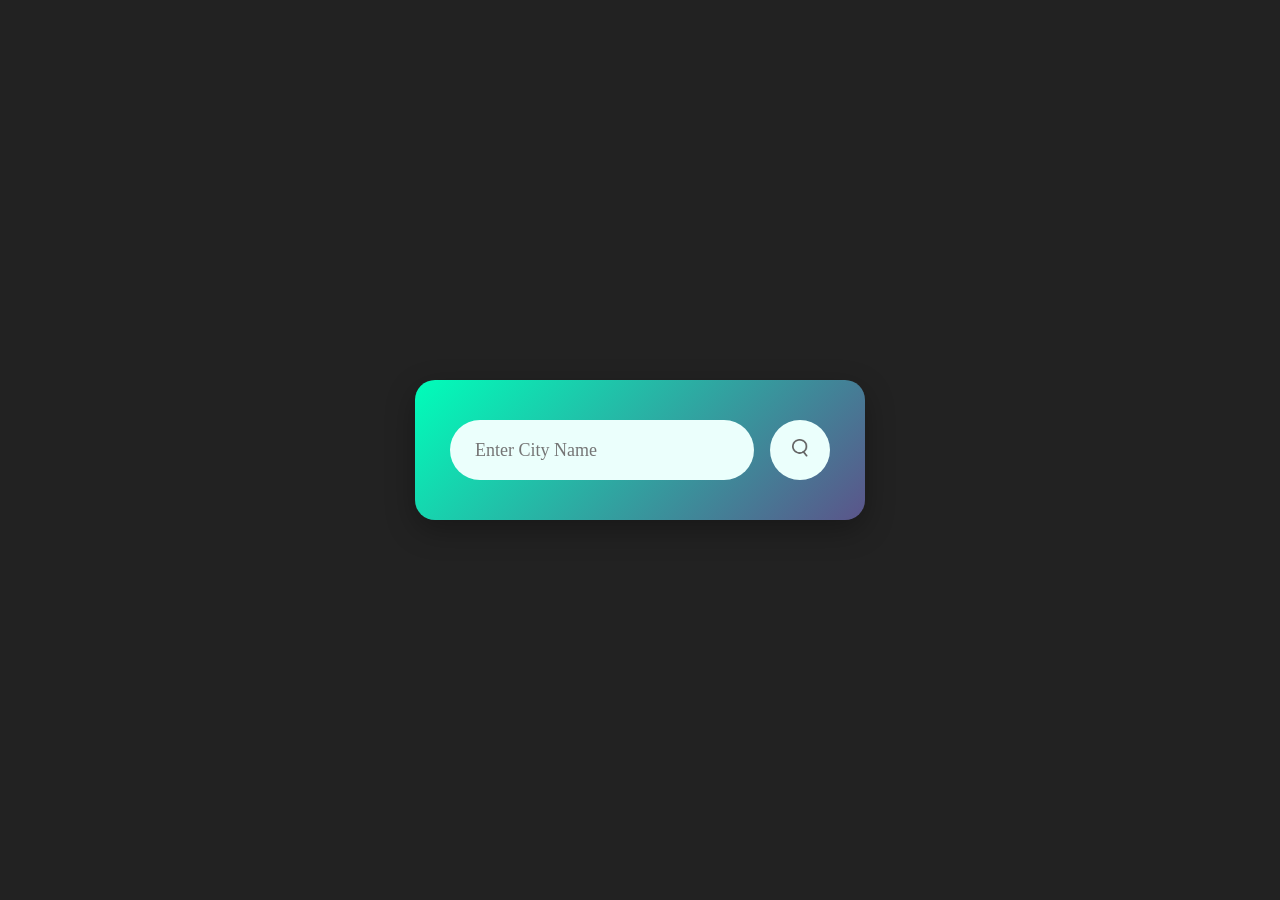
<file: index.html>
<!DOCTYPE html>
<html lang="en">
<head>
    <meta charset="UTF-8">
    <meta name="viewport" content="width=device-width, initial-scale=1.0">
    <title>Document</title>
    <link rel="stylesheet" href="style.css">
</head>
<body>
    <div class="card">
        <div class="search">
            <input type="text" placeholder="Enter City Name" spellcheck="false">
            <button><img src="images/search.png" alt=""></button>
         </div>
         <div class="error">
            <p>Invalid City Name</p>
         </div>
            <div class="weather">
                <img src="images/rain.png" alt="rain icon" class="weather-icon">
                <h1 class="temp">27°C</h1>
                <h2 class="city">Mumbai</h2>
                <div class="details">
                    <div class="col">
                        <img src="images/humidity.png">
                        <div>
                            <p class="humidity">50% </p>
                            <p>Humudity</p>
                        </div>
                    </div>
                     <div class="col">
                        <img src="images/wind.png">
                        <div>
                            <p class="wind">15 km/h</p>
                            <p>Wind Speed</p>
                        </div>
                    </div>
               
            </div>
        </div>
    </div>

    <script src="script.js"></script>
</body>
</html>
</file>
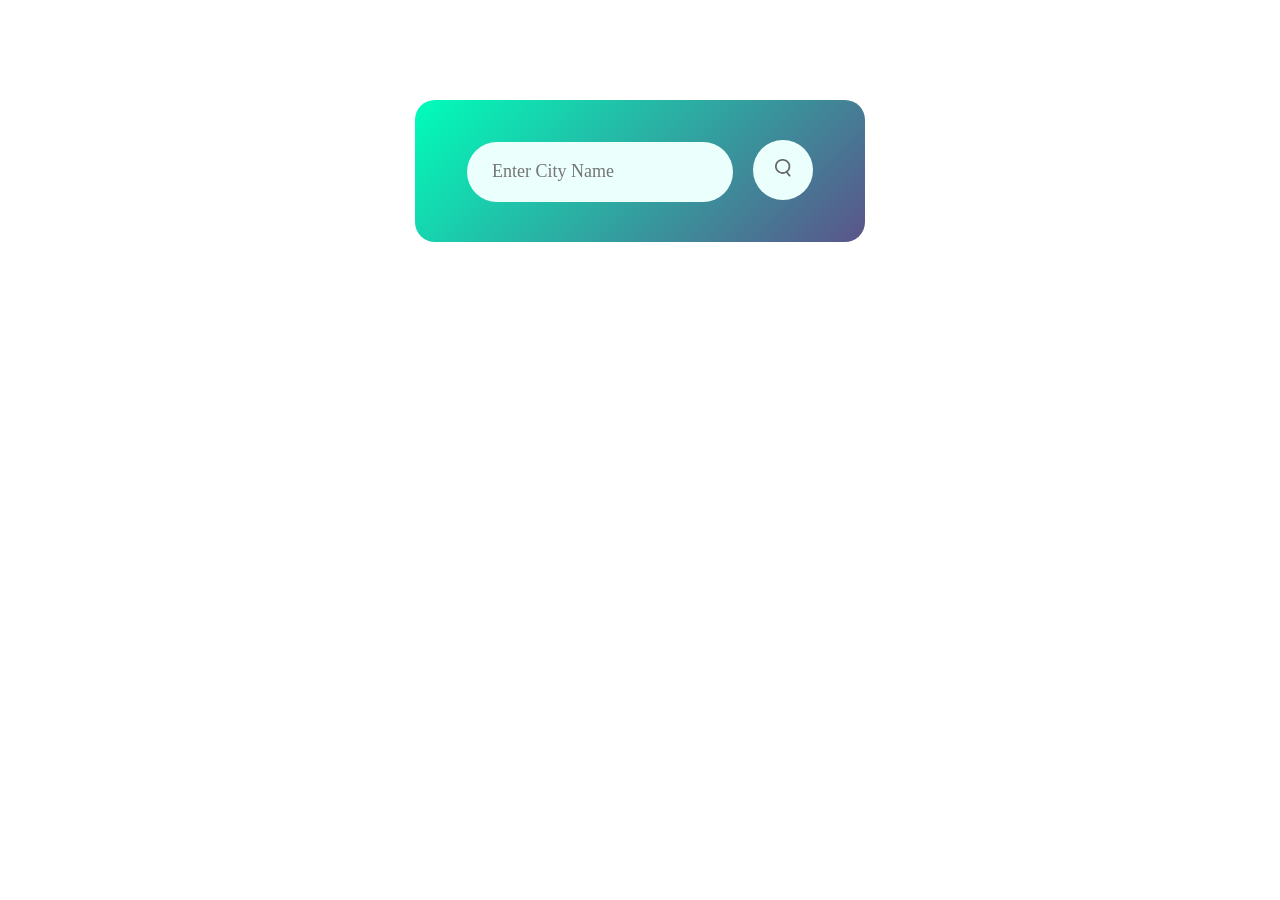
<file: 1.index.html>
<!DOCTYPE html>
<html lang="en">
<head>
    <meta charset="UTF-8">
    <meta name="viewport" content="width=device-width, initial-scale=1.0">
    <title>Document</title>
    <link rel="stylesheet" href="2.style.css">
</head>
<body>
    <div class="card">
        <div class="search">
            <input type="text" placeholder="Enter City Name" spellcheck="false">
            <button><img src="images/search.png" alt=""></button>
         </div>
         <div class="error">
            <p>Invalid City Name</p>
         </div>
            <div class="weather">
                <img src="images/rain.png" alt="rain icon" class="weather-icon">
                <h1 class="temp">27°C</h1>
                <h2 class="city">Mumbai</h2>
                <div class="details">
                    <div class="col">
                        <img src="images/humidity.png">
                        <div>
                            <p class="humidity">50% </p>
                            <p>Humudity</p>
                        </div>
                    </div>
                     <div class="col">
                        <img src="images/wind.png">
                        <div>
                            <p class="wind">15 km/h</p>
                            <p>Wind Speed</p>
                        </div>
                    </div>
               
            </div>
        </div>
    </div>

    <script src="script.js"></script>
</body>
</html>
</file>
<file: style.css>
*{
    margin:0;
    padding: 0;
    box-sizing: border-box;
    font-family: 'Poppins','sans-serif';
}

body{
    background: #222;
    min-height: 100vh;
    display: flex;
    align-items: center;
    justify-content: center;
    padding: 20px;
}

.card{
    width: 90%;
    max-width: 450px;
    background: linear-gradient(135deg, #00feba, #5b548a);
    padding: 40px 35px;
    color: #fff;
    text-align: center;
    border-radius: 20px;
    box-shadow: 0 10px 30px rgba(0, 0, 0, 0.3);
} 

.search{
    width: 100%;
    display: flex;
    align-items: center;
    justify-content: space-between;
}

.search input{
    border: 0;
    outline: 0;
    background: #ebfffc;
    color: #555;
    padding: 10px 25px;
    height: 60px;
    border-radius: 30px;
    flex: 1;
    margin-right: 16px;
    font-size: 18px;    
}

.search button{
    border: 0;
    outline: 0;
    background: #ebfffc;
    border-radius: 50%;
    height: 60px;
    width: 60px;
    cursor: pointer;
    transition: transform 0.2s;
}

.search button:hover{
    transform: scale(1.05);
}

.search button img{
    width: 16px;
}

.weather-icon{
    width: 170px;
    margin-top: 30px;
}

.weather h1{
    font-size: 80px;
    font-weight: 500;
}

.weather h2{
    font-size: 45px;
    font-weight: 400;
    margin-top: -10px;
}

.details{
    display: flex;
    align-items: center;
    justify-content: space-between;
    padding: 0 20px;
    margin-top: 50px;
}

.col{
    display: flex;
    align-items: center;
    text-align: left;
}

.col img{
    width: 40px;
    margin-right: 10px;
}

.humidity, .wind{
    font-size: 28px;
    margin-top: -6px;
}

.weather{
    display: none;
}

.error{
    text-align: left;
    margin-top: 10px;
    margin-left: 10px;
    font-size: 14px;
    display: none;
}

/* Responsive Design for Tablets */
@media (max-width: 768px) {
    .card{
        padding: 35px 30px;
    }
    
    .weather h1{
        font-size: 70px;
    }
    
    .weather h2{
        font-size: 38px;
    }
    
    .weather-icon{
        width: 150px;
    }
    
    .humidity, .wind{
        font-size: 24px;
    }
}

/* Responsive Design for Mobile Phones */
@media (max-width: 480px) {
    .card{
        padding: 30px 20px;
        width: 95%;
    }
    
    .search input{
        font-size: 16px;
        padding: 8px 20px;
        height: 50px;
        margin-right: 12px;
    }
    
    .search button{
        height: 50px;
        width: 50px;
    }
    
    .search button img{
        width: 14px;
    }
    
    .weather-icon{
        width: 120px;
        margin-top: 20px;
    }
    
    .weather h1{
        font-size: 55px;
    }
    
    .weather h2{
        font-size: 32px;
    }
    
    .details{
        padding: 0 10px;
        margin-top: 35px;
        flex-direction: column;
        gap: 20px;
    }
    
    .col{
        justify-content: center;
        width: 100%;
    }
    
    .col img{
        width: 35px;
    }
    
    .humidity, .wind{
        font-size: 24px;
    }
}

/* Responsive Design for Very Small Screens */
@media (max-width: 360px) {
    .card{
        padding: 25px 15px;
    }
    
    .search input{
        font-size: 14px;
        padding: 6px 15px;
        height: 45px;
    }
    
    .search button{
        height: 45px;
        width: 45px;
    }
    
    .weather h1{
        font-size: 48px;
    }
    
    .weather h2{
        font-size: 28px;
    }
    
    .weather-icon{
        width: 100px;
    }
}
</file>
<file: 2.style.css>
*{
    margin:0;
    padding: 0;
    box-sizing: border-box;
    font-family: 'Poppins','sans-serif';
}

bodt{
    background: #222;
}

.card{
    width:90% ;
    max-width:450px ;
    background:linear-gradient(135deg,#00feba,#5b548a) ;
    padding:40px 35px ;
    color: #fff;
    margin: 100px auto 0;
    text-align:center ;
    border-radius:20px ;
} 

.searc{
    width: 100%;
    display: flex;
    align-items: center;
    justify-content: space-between;

}

.search input{
    border:0 ;
    outline:0 ;
    background:#ebfffc ;
    color:#555 ;
    padding: 10px 25px;
    height:60px ;
    border-radius:30px;
    flex: 1;
    margin-right:16px ;
    font-size: 18px;    
}

.search button{
    border:0 ;
    outline:0 ;
    background:#ebfffc ;
    border-radius: 50%;
    height: 60px;
    width:60px;
    cursor: pointer;
}

.search button img{
    width:16px;
}

.weather-icon{
    width: 170px;
    margin-top: 30px;
}

.weather h1{
    font-size:80px ;
    font-weight: 500;
}

.weather h2{
    font-size:45px ;
    font-weight: 400;
    margin-top: -10px;
}

.details{
    display: flex;
    align-items: center;
    justify-content: space-between;
    padding: 0 20PX;
    margin-top: 50px;
}

.col{
    display: flex;
    align-items: center;
    text-align: left;

}

.col img{
    width:40px;
    margin-right: 10px;
}

.humidity,.wind{
    font-size: 28px;
    margin-top: -6px;
}

.weather{
    display: none;
}
 .error{
    text-align:left ;
    margin-top:10px ;
    margin-left:10px ;
    font-size: 14px;
    display: none;
 }
</file>
